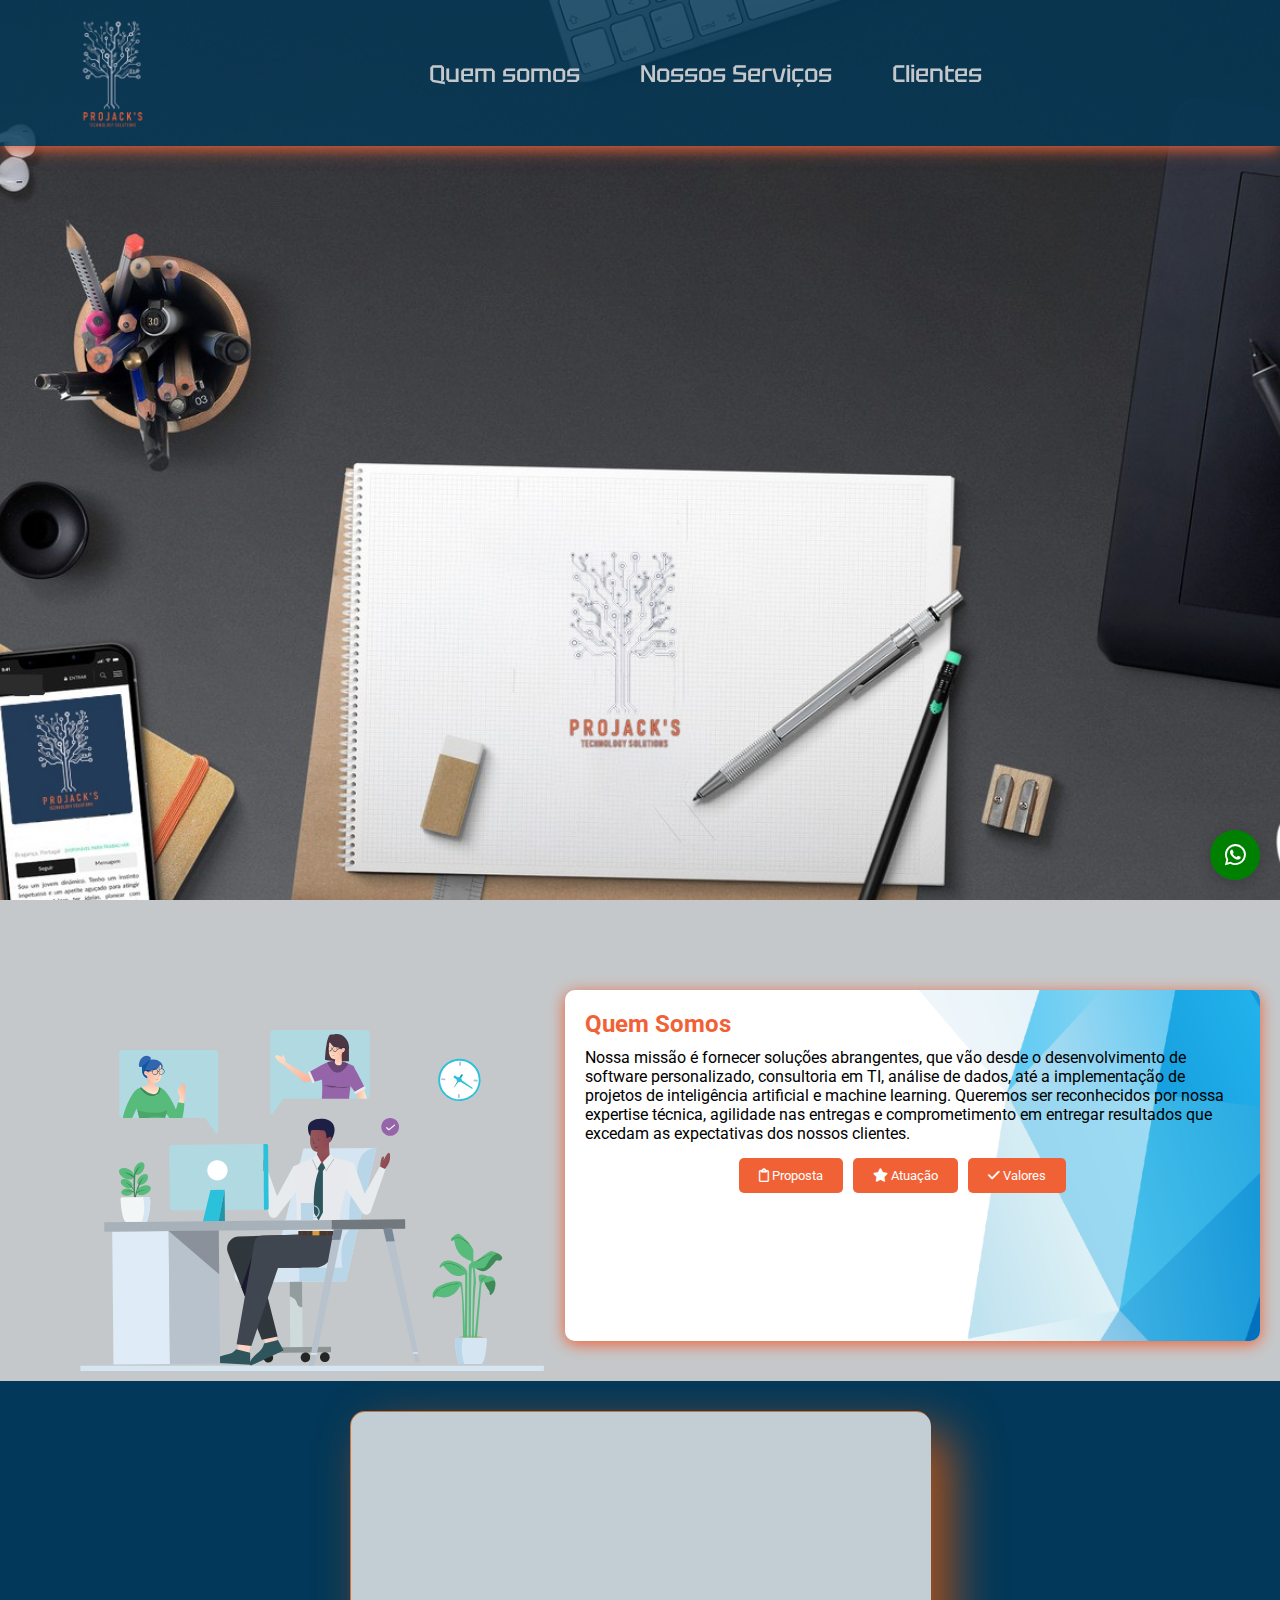
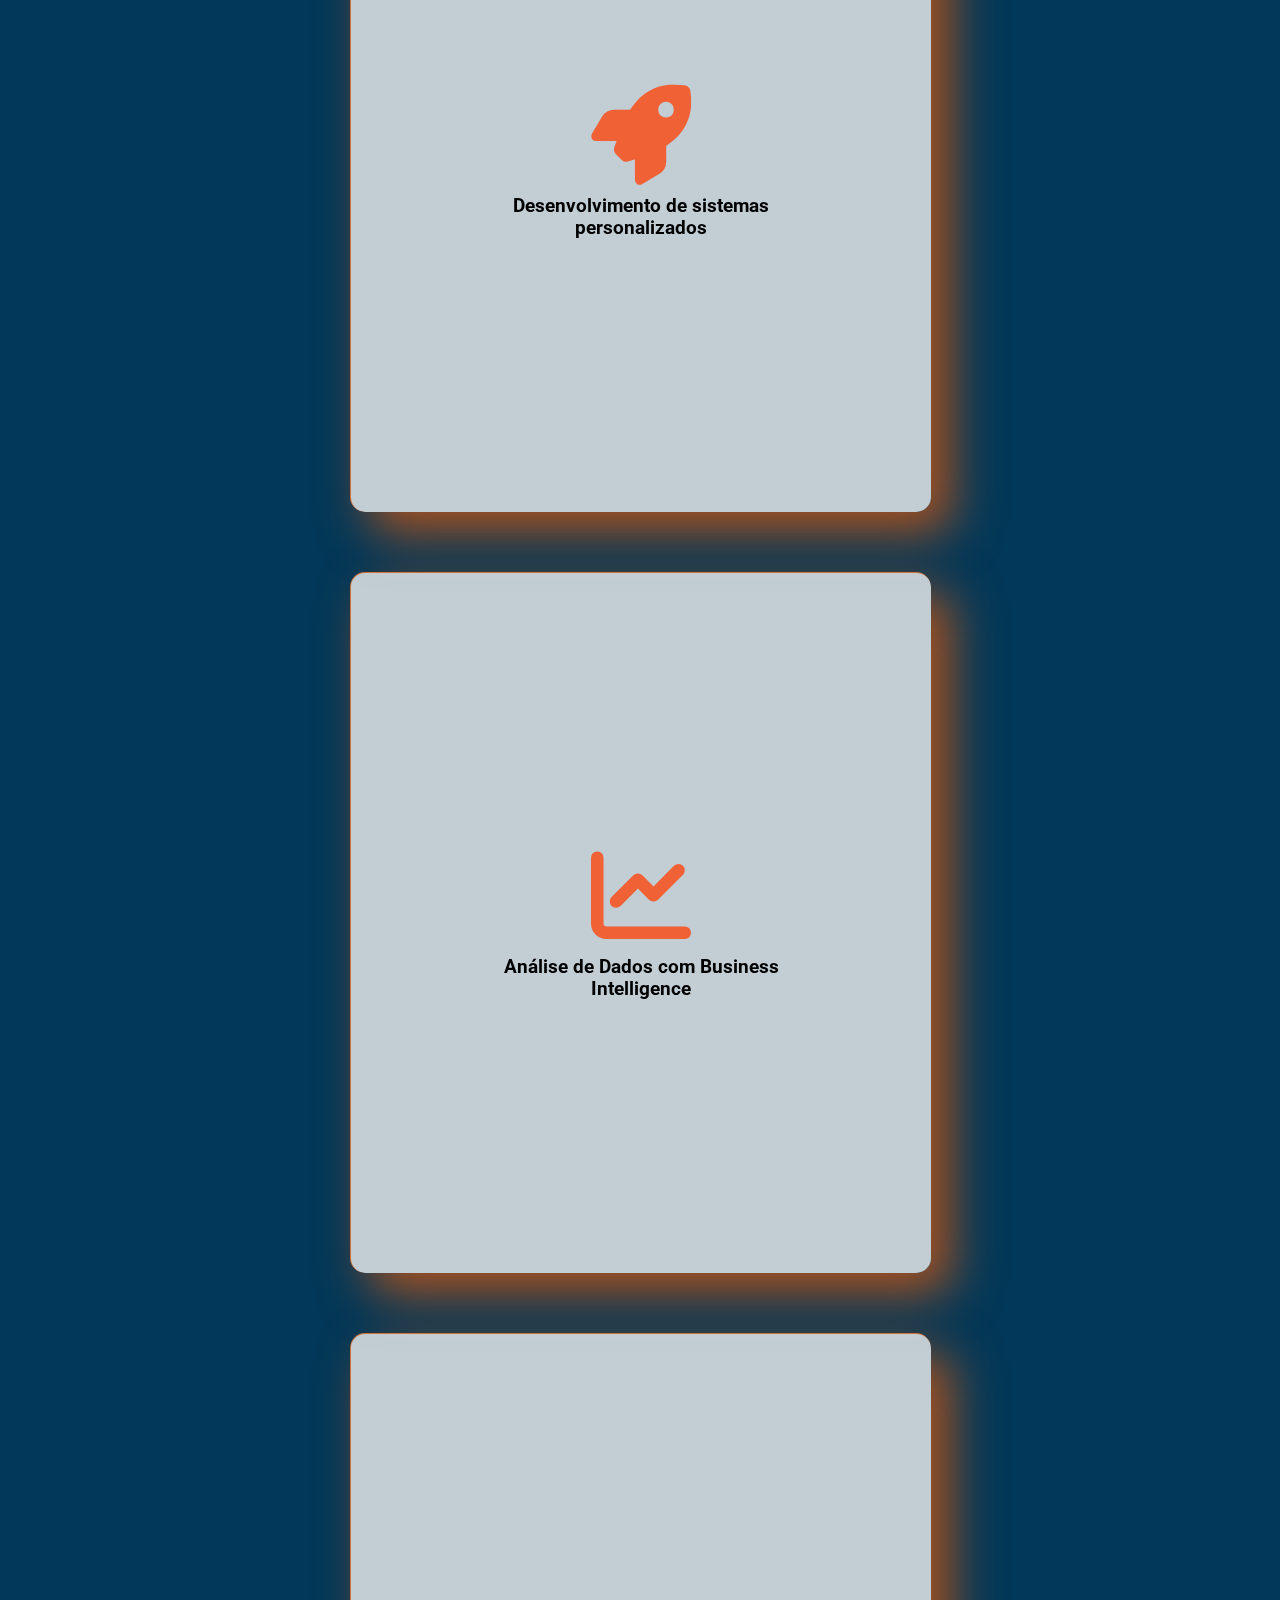
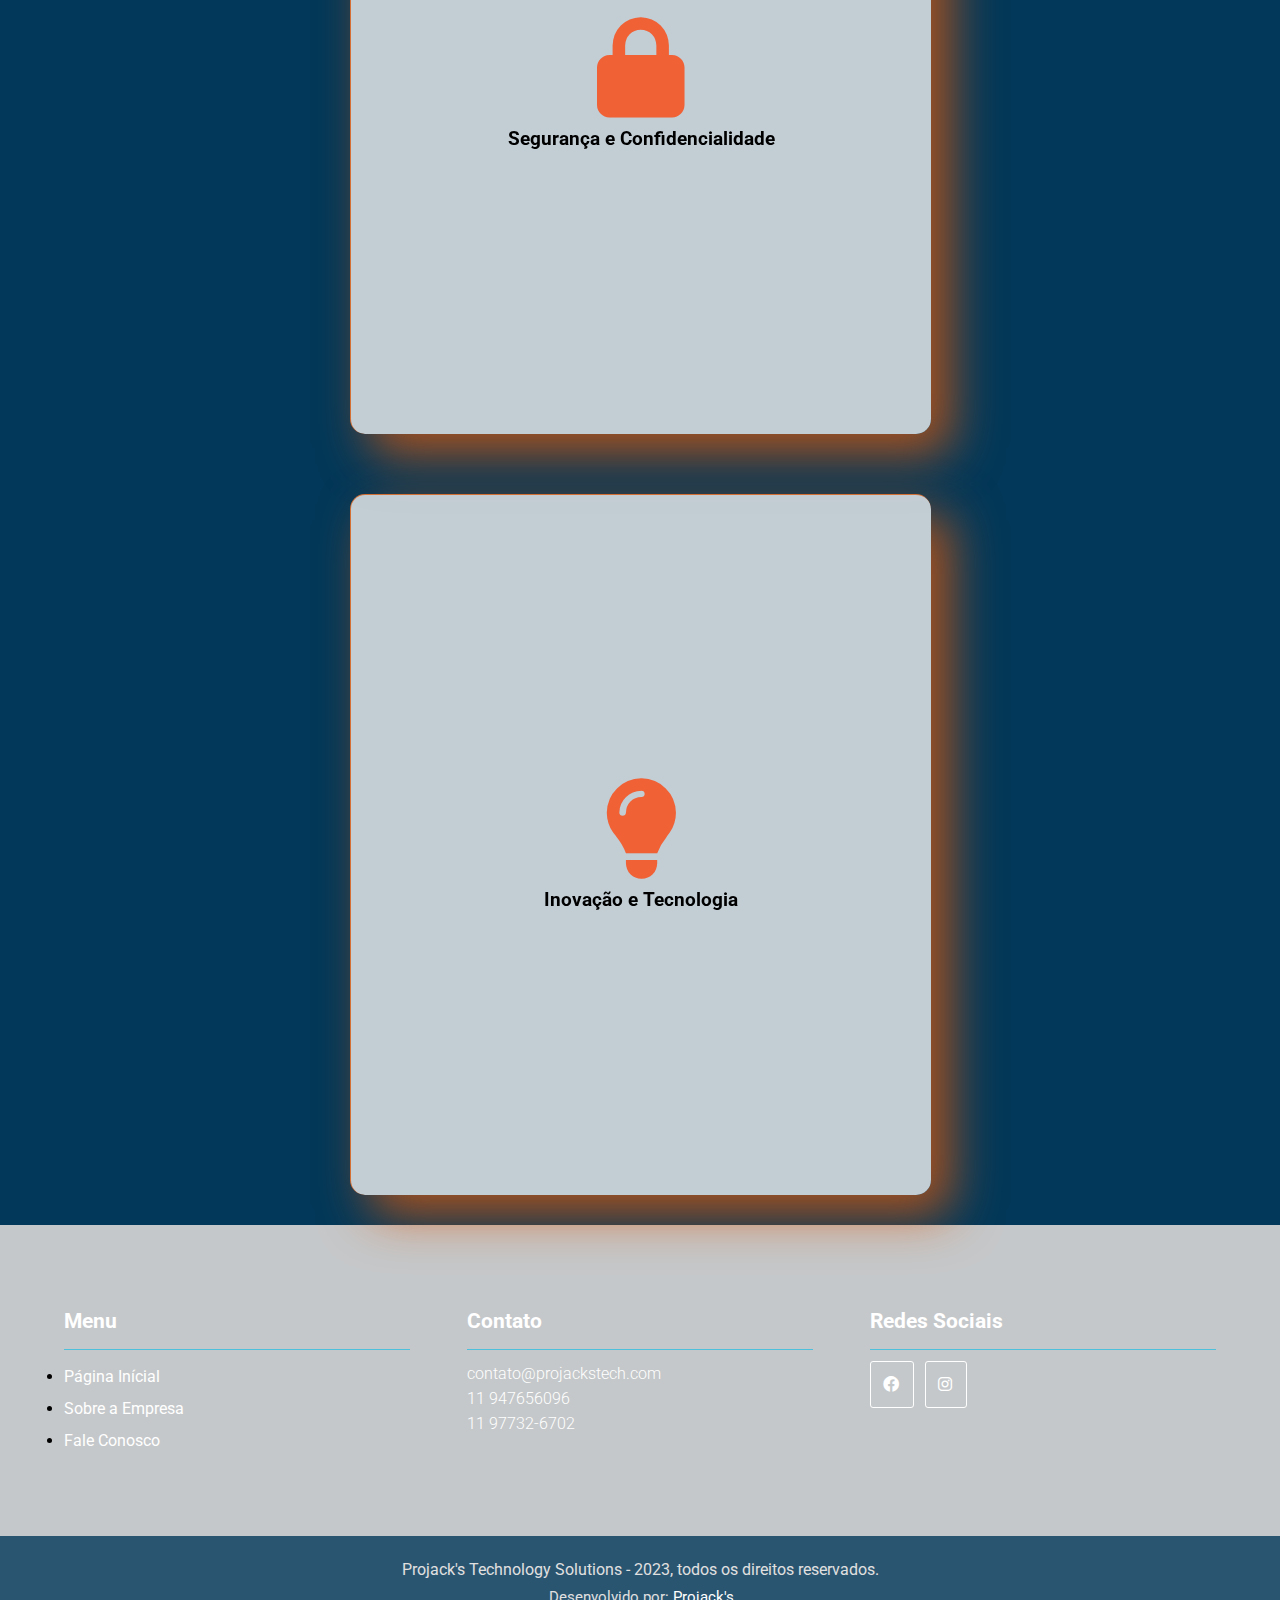
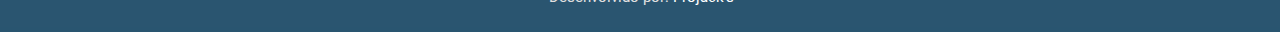
<file: index.html>
<!DOCTYPE html>
<html>
<head>
    <title>ProJack's - Em Breve</title>
    <meta charset="UTF-8">
    <meta http-equiv="x-UA-Compatible" content="IE=edge">
    <meta name="viewport" content="width=device-width, initial-scale=1">
    <link rel="stylesheet" href="style.css">
    <link rel="icon" href="images/fundoprojacks.jpeg">
    <link rel="stylesheet" type="text/css" href="fontawesome/fontawesome/css/all.min.css">
</head>
<body>
  <header>
    <nav class="nav-bar">
      <div class="logo">
        <a href="pagina-inicial.html">
          <img src="images/logo-projacks-png.png" alt="Logo da ProJack's" class="img-responsive desktop-logo">
          <img src="images/LOGO-PRO.png" alt="Mobile Logo da ProJack's" class="img-responsive mobile-logo">
        </a>
      </div>

      <div class="nav-list">
        <ul>
          <li class="nav-item"><a href="#quem-somos" class="nav-link smooth-scroll">Quem somos</a></li>
          <li class="nav-item"><a href="#trabalho" class="nav-link smooth-scroll">Nossos Serviços</a></li>
          <li class="nav-item"><a href="#" class="nav-link">Clientes</a></li>
        </ul>
      </div>

      <div class="mobile-menu-icon">
        <button onclick="menuShow()">&#9776;</button>
      </div>

      <!-- Adicione a div abaixo que contém a lista de navegação -->
      <div class="mobile-menu">
        <ul>
          <li class="nav-item"><a href="#quem-somos" class="nav-link smooth-scroll">Quem somos</a></li>
          <li class="nav-item"><a href="#trabalho" class="nav-link smooth-scroll">Nossos Serviços</a></li>
          <li class="nav-item"><a href="#" class="nav-link">Clientes</a></li>
        </ul>
      </div>
    </nav>
  </header>

  <div class="banner-container">
    <!-- Título acima do banner -->
    <div class="titulo-banner">
      <h1>Bem-Vindo à <span class="destaque">ProJack's!</span></h1>
    </div>
  </div>


<!-- Seção Quem Somos -->
<div id = "quem-somos" class="caixa">
  <img src="images/quemsomosimage.svg" alt="Descrição da Imagem" class="quem-somos-image">
  <div class="container-quem-somos">
    
    <div class="quem-somos-content">
      
      <div class="quem-somos-text">
        <h2>Quem Somos</h2>
        <p>Nossa missão é fornecer soluções abrangentes, que vão desde o desenvolvimento
          de software personalizado, consultoria em TI, análise de dados, até a
          implementação de projetos de inteligência artificial e machine learning. Queremos
          ser reconhecidos por nossa expertise técnica, agilidade nas entregas e
          comprometimento em entregar resultados que excedam as expectativas dos nossos
          clientes.</p>
        <!-- Botões para alternar o conteúdo -->
        <div class="os-botoes">
          <button class="botao-quem-somos" data-conteudo="conteudo-proposta">
              <i class="fa-sharp fa-regular fa-clipboard"></i> Proposta
          </button>
          <button class="botao-quem-somos" data-conteudo="conteudo-atuacao">
              <i class="fas fa-star"></i> Atuação
          </button>
          <button class="botao-quem-somos" data-conteudo="conteudo-valores">
              <i class="fas fa-check"></i> Valores
          </button>
        </div>
      </div>
    </div>
    <!-- Div para exibir o conteúdo alternado -->
    <div class="conteudo-quem-somos" id="conteudo-proposta" style="display: none;">
      <!-- Conteúdo do primeiro botão -->
      <img src="images/proposta.png" alt="Descrição da Imagem 1">
      <p>Nossa empresa se dedica a oferecer soluções inovadoras em desenvolvimento de sistemas personalizados e análise de dados avançada. 
        Com uma equipe especializada e focada na excelência técnica, buscamos entender as necessidades únicas de nossos clientes e fornecer resultados que superem suas expectativas. 
        Nosso compromisso com a inovação e a utilização das tecnologias mais recentes nos capacita a 
        impulsionar o crescimento e o sucesso de nossos parceiros de negócios em todas as etapas. Junte-se a nós nesta jornada rumo a um futuro tecnológico promissor.</p>
    </div>
    <div class="conteudo-quem-somos" id="conteudo-atuacao" style="display: none;">
      <!-- Conteúdo do segundo botão -->
      <img src="images/atuacao.png" alt="Descrição da Imagem 2">
      <p>Somos especialistas em desenvolvimento de sistemas personalizados e análise/ciência de dados. 
        Nossa equipe altamente qualificada projeta soluções inovadoras, sob medida para cada cliente, entregando produtos robustos e intuitivos. 
        Na análise de dados, traduzimos informações complexas em insights estratégicos para embasar decisões e alcançar vantagem competitiva. 
        Nosso compromisso é fornecer soluções de alta qualidade que impulsionem o crescimento e o sucesso dos negócios de nossos clientes.</p>
    </div>
    <div class="conteudo-quem-somos" id="conteudo-valores" style="display: none;">
      <!-- Conteúdo do terceiro botão -->
      <img src="images/valores.png" alt="Descrição da Imagem 3">
      <p>Nossos valores fundamentais guiam cada aspecto do nosso trabalho. 
        Com foco na excelência, buscamos constantemente superar as expectativas dos nossos clientes, entregando soluções de alta qualidade e eficácia. 
        Valorizamos a inovação, promovendo o desenvolvimento contínuo de tecnologias avançadas para oferecer soluções diferenciadas e alinhadas com as demandas do mercado. 
        A transparência é essencial em nossas relações, mantendo a confiança e o respeito mútuo com clientes, parceiros e colaboradores. 
        Além disso, prezamos pela ética em todas as nossas ações, mantendo a integridade e a responsabilidade social como pilares centrais da nossa atuação. 
        Unidos por uma cultura de colaboração, buscamos o crescimento conjunto, valorizando e incentivando a diversidade de ideias e perspectivas.</p>
    </div>
  </div>
</div>

<div id="trabalho">
<section class="trabalhos">
  <div class="container">
    <div class="card">
      <div class="icon-container">
        <i class="fas fa-rocket"></i>
        <h3>Desenvolvimento de sistemas personalizados</h3>
      </div>
      <div class="content">
        <h2>Desenvolvimento de Sistemas Personalizados</h2>
        <p>Criamos sistemas sob medida para automatizar processos, otimizar a produtividade e fornecer uma experiência excepcional para seus clientes. 
          Com nossa equipe de desenvolvedores qualificados, utilizamos as melhores práticas e tecnologias modernas para criar soluções personalizadas que atendam às 
          necessidades exclusivas do seu negócio. Desde o planejamento e design até a implementação e suporte contínuo, estamos comprometidos em entregar sistemas robustos, 
          seguros e eficientes que impulsionem o crescimento de sua empresa.</p>
      </div>
    </div>
    <div class="card">
      <div class="icon-container">
        <i class="fas fa-chart-line"></i>
        <h3>Análise de Dados com Business Intelligence</h3>
      </div>
      <div class="content">
        <h2>Análise de Dados com Business Intelligence</h2>
        <p>Traduzimos informações complexas em insights estratégicos para embasar decisões inteligentes e alcançar vantagem competitiva. 
          Nossa equipe de especialistas em análise de dados utiliza técnicas avançadas de Business Intelligence para coletar, processar e interpretar dados de sua empresa. 
          Através de dashboards intuitivos e relatórios personalizados, você terá acesso a informações valiosas sobre o desempenho de seus negócios, 
          permitindo que tome decisões informadas e estratégicas.</p>
      </div>
    </div>
    <div class="card">
      <div class="icon-container">
        <i class="fas fa-lock"></i>
        <h3>Segurança e Confidencialidade</h3>
      </div>
      <div class="content">
        <h2>Segurança e Confidencialidade</h2>
        <p>Priorizamos a segurança dos seus dados e garantimos total confidencialidade em todas as etapas do projeto. 
          Nossa equipe implementa medidas avançadas de proteção para garantir a integridade e privacidade das informações de sua empresa. 
          Com procedimentos rigorosos e sistemas robustos, você pode confiar que seus dados estão seguros em nossas mãos.</p>
      </div>
    </div>
      <div class="card">
        <div class="icon-container">
          <i class="fas fa-lightbulb"></i>
          <h3>Inovação e Tecnologia</h3>
        </div>
        <div class="content">
          <h2>Inovação e Tecnologia</h2>
          <p>Utilizamos as tecnologias mais avançadas para oferecer soluções diferenciadas e alinhadas com as demandas do mercado. 
            Estamos sempre em busca de inovação e aprimoramento tecnológico para entregar produtos e serviços que impulsionem o crescimento de seus negócios. 
            Nossa equipe de desenvolvimento está constantemente atualizada com as tendências do setor e pronta para implementar soluções tecnológicas inovadoras 
            que elevem o nível de sua empresa no mercado.</p>
        </div>
      </div>
    </div>
  </div>
</section>
</div>

<!-- Botão fixo do WhatsApp -->
<div class="whatsapp-button">
  <a href="https://api.whatsapp.com/send?phone=11977326702" target="_blank" rel="noopener noreferrer">
    <i class="fab fa-whatsapp"></i> <!-- Ícone do WhatsApp do Font Awesome -->
  </a>
</div>

    <!-- Footer -->
    <footer class="main_footer ">
    
      <div class="content">
  
          <div class="colfooter">
              
              <h3 class="titleFooter"> Menu</h3>
              
              <ul>
              
                <li><a href="www.projackstech.com" title="Página Inícial">Página Inícial</a></li>
                <li><a href="#quem-somos" title="Sobre a Empresa">Sobre a Empresa</a></li>
                <li><a href="#" title="Fale Conosco">Fale Conosco</a></li>
              
              </ul>
  
          </div><!--Col Footer 1-->        
  
          <div class="colfooter">
             
             <h3 class="titleFooter"> Contato</h3>
             <p><i class="icon icon-mail"></i> contato@projackstech.com</p>
             <p><i class="icon icon-phone"></i> 11 947656096</p>
             <p><i class="icon icon-whatsapp"></i> 11 97732-6702</p>
  
          </div><!--Col Footer 2-->
  
          <div class="colfooter">
             
             <h3 class="titleFooter"> Redes Sociais</h3>
              
             <a href="https://instagram.com/@projackstech" class="botao"><span> <i class="fa-brands fa-facebook"></i> </span></a>            
             <a href="https://instagram.com/@projackstech"  class="botao"><span> <i class="fa-brands fa-instagram"></i> </span></a>                    
  
          </div><!--Col Footer 3-->
  
  
          <div class="clear"></div>
      
      </div><!--Contant-->
  
      <div class="main_footer_copy">
          
          <p class="m-b-footer"> Projack's Technology Solutions - 2023, todos os direitos reservados.</p> 
          <p class="by"><i class="icon icon-heart-3"></i> Desenvolvido por: <a href="projackstech.com" title="Seu nome">Projack's</a></p>
      
      </div>
  
  </footer>
  <!-- Restante do conteúdo da página -->
  <script src="script.js"></script> <!-- Importação do arquivo script.js -->
  <script src="vanilla.js"></script> <!-- Importação do arquivo vanilla.js -->
  <script>
    VanillaTilt.init(document.querySelectorAll(".card"), {
      max: 25,
      speed: 400,
      glare: true,
    });

  </script>
</body>
</html>
</file>
<file: style.css>
@import url('https://fonts.googleapis.com/css2?family=Roboto:wght@500&display=swap');
@import url('https://fonts.googleapis.com/css2?family=Roboto:wght@500&family=Tektur:wght@800&display=swap');

* {
  padding: 0%;
  margin: 0%;
  font-family: 'Roboto', sans-serif;
}

html {
  scroll-padding-top: 70px; /* Ajuste o valor conforme o tamanho do seu navbar */
  scroll-behavior: smooth;
}

body {
  background-color: #c5c8ca;
}

header {
  background-color: rgba(2, 56, 89, 0.8);
  box-shadow: 0px 3px 15px #F16136;
  position: relative; /* Adicionar posicionamento relativo para o header */
}

.logo {
  position: relative;
}

.desktop-logo {
  display: block;
}

.mobile-logo {
  display: none;
}

.nav-bar {
  display: flex;
  justify-content: space-between;
  padding: 0.5rem 3rem;
  align-items: center;
  background-color: rgba(2, 56, 89, 0.8); /* Fundo do navbar com transparência */
  box-shadow: 0px 3px 15px #F16136;
  position: absolute;
  top: 0;
  left: 0;
  right: 0;
  z-index: 2;
  opacity: 1; /* Opacidade total para o navbar */
  visibility: visible; /* Torna o navbar visível */
  transition: background-color 0.3s ease-in-out; /* Transição suave da cor de fundo */
  position: fixed; /* Fixa o navbar no topo da tela */
 
}

/* Estilização do navbar quando a classe "navbar-colored" é adicionada */
.navbar-colored {
  background-color: #023859; /* Defina a cor desejada quando o navbar mudar de cor */
  box-shadow: 0px 3px 15px #F16136;

}

.logo img {
  width: 130px; /* Defina o tamanho desejado para o logo */
  height: auto; /* A altura será ajustada proporcionalmente ao tamanho */
}

.nav-list {
  display: flex;
  align-items: center;
  flex: 1; /* Ocupar todo o espaço disponível na largura */
  justify-content: center; /* Centralizar os links horizontalmente */
  

}

.nav-list ul {
  display: flex;
  align-items: center;
  list-style: none;
  padding: 0; /* Remover o padding padrão da lista */
}

.nav-item {
  margin: 0 30px; /* Espaçamento entre os itens da lista de navegação */
  color: #F16136;
}

/* Estilização específica para os links do nav-bar */
.nav-link {
  text-decoration: none;
  font-size: 1.5rem;
  color: #c5c8ca; /* Cor cinza para os links do nav-bar */
  font-weight: 500;
  transition: color 0.3s ease; /* Transição suave da cor ao passar o mouse */
  font-family: 'Tektur', sans-serif;
}

/* Mudar a cor ao passar o mouse */
.nav-link:hover {
  color: #F16136; /* Cor laranja quando o mouse está em cima do link */
}

.mobile-menu-icon {
  display: none; /* Esconder o ícone do menu responsivo por padrão em telas maiores */
}

.mobile-menu {
    display: none; /* Esconder o menu mobile de telas desktop */
    position: absolute;
    top: 100%; /* Posicionar abaixo do logo */
    left: 0; /* Posicionar no canto esquerdo */
    z-index: 2; /* Definir um z-index maior para que o menu fique sobre o banner */
    background-color: rgba(2, 56, 89, 0.8); /* Opacidade para a lista de navegação responsiva */
    box-shadow: 0px 3px 15px #F16136;
    width: 100%; /* Largura da lista de navegação responsiva */
    visibility: hidden; /* Torna a lista de navegação invisível por padrão */
}

.mobile-menu .nav-item {
  display: none; /*Esconder os links de acesso mobile*/
}

.banner-container {
  position: relative;
  width: 100%;
  height: 100vh;
  overflow: hidden;
  background-color: rgba(2, 56, 89, 0.8); /* Defina a transparência do fundo do navbar aqui */
  background-image: url("images/splash.jpg"); /* Substitua pelo caminho da imagem do banner */
  background-size: cover; /* Ajuste para preencher toda a div */
  background-position: center; /* Centralize a imagem horizontalmente */
  background-repeat: no-repeat; /* Evite que a imagem se repita */
  z-index: 1; /* Definir um z-index menor para o banner para que ele fique atrás do conteúdo */
}

/* Estilo para a imagem do banner */
.banner img {
  width: 100%;
  height: 100%;
  object-fit: cover;
}

.titulo-banner {
  position: absolute;
  top: 30%; /* Ajuste para posicionar o título verticalmente */
  width: 100%; /* Adicione uma largura de 100% para ocupar toda a largura do elemento pai */
  text-align: center; /* Centralize o conteúdo horizontalmente */
  padding: 10px 20px;
  color: #c5c8ca;
  font-size: 40px;
  font-weight: bold;
  border-radius: 5px;
  opacity: 0; /* Comece com opacidade 0 (invisível) */
  transform: translateY(-100%); /* Desloca o texto 100% para cima */
  animation: slideDown 1.5s forwards; /* Aplica a animação slideDown com duração de 1.5 segundos */
  
}

@keyframes slideDown {
  to {
    opacity: 1; /* Quando a animação terminar, torne o elemento visível (opacidade 1) */
    transform: translateY(0); /* Desloca o texto de volta para a posição original */
  }
}

  .titulo-banner h1 {
    font-family: 'Roboto', sans-serif;
    text-align: center;
    overflow: hidden; /* Oculta qualquer conteúdo que não caiba na largura */
    word-wrap: break-word; /* Permite que a palavra seja quebrada em várias linhas */
    white-space: normal; /* Define como o espaço em branco dentro do elemento deve ser tratado */ 
  }

  /* Estilização do texto destacado (parte laranja) */
.destaque {
  color: #F16136; /* Cor laranja */
  font-weight: bold; /* Fonte em negrito, se necessário */
}


  .caixa {
    display: flex; /* Set the container as flex container */
    margin-top: 50px;
  }

 /* Estilização da seção "Quem Somos" */
  .container-quem-somos {
    margin: 40px auto;
    max-width: 100%;
    padding: 20px;
    background-image: url(images/fundoquemsomos.png); /* Imagem de fundo da seção "Quem Somos" */
    background-size: cover;
    background-position: left; /* Posiciona a imagem à esquerda */
    background-repeat: no-repeat;
    border-radius: 10px;
    box-shadow: 0px 3px 15px #F16136;
    margin-left: 20px;
    margin-right: 20px;
  }

.quem-somos-image {
  margin-top: 80px;
  width: 2000px;
  height: auto;
  margin-bottom: 10px;
  margin-left: 80px;
}

.quem-somos-content {
  display: flex;
  align-items: center;
  margin-right: 10px;
}

.quem-somos-text h2{
  text-align: left;
  color: #F16136;
}

.quem-somos-text p{
  margin-top: 10px;
  text-align: left;
}

/* Estilização dos botões */
.botao-quem-somos {
  margin-top: 15px;
  display: inline-block;
  margin-right: 10px;
  padding: 10px 20px;
  background-color: #F16136;
  color: white;
  border: none;
  border-radius: 5px;
  cursor: pointer;
  transition: background-color 0.3s ease; /* Adicione uma transição suave para a mudança de cor */
}

/* Mudar a cor do botão ao passar o mouse */
.botao-quem-somos:hover {
  background-color: #023859; /* Defina a cor desejada ao passar o mouse */
}

/* Estilização do conteúdo alternado */
.conteudo-quem-somos {
  margin-top: 20px;
  display: flex; /* Adicione esta linha para usar flexbox */
  align-items: center;
  justify-content: flex-end;
  flex-direction: row-reverse; /* Inverte a ordem dos elementos filhos */
}

/* Estilização da imagem dentro do conteúdo alternado */
.conteudo-quem-somos img {
  width: 400px;
  height: auto;
  margin-right: 20px; /* Adicionar um espaçamento à direita da imagem */
}

.conteudo-quem-somos text {
  text-align: right;
}

.os-botoes{
  display: flex;
  justify-content: center; /* Centraliza os botões horizontalmente */
}

/* Estilização do botão fixo do WhatsApp */
.whatsapp-button {
  position: fixed;
  bottom: 20px;
  right: 20px;
  z-index: 9999;
  background-color: green;
  width: 50px;
  height: 50px;
  border-radius: 50%;
  display: flex;
  justify-content: center;
  align-items: center;
  box-shadow: 0px 3px 15px rgba(0, 0, 0, 0.2);
}

/* Estilização do ícone do WhatsApp */
.whatsapp-button i {
  color: white;
  font-size: 24px;
}

.section-header {
  margin-bottom: 30px;
}

.section-title {
  font-size: 28px;
  font-weight: bold;
  color: #333;
}

.media {
  margin-bottom: 30px;
}

.media-body {
  padding-left: 20px;
}

.media-body h4 {
  font-size: 20px;
  font-weight: bold;
  color: #333;
}

.media-body p {
  font-size: 16px;
  color: #666;
}

.media-body a {
  color: #007bff;
  text-decoration: none;
}

.media-body a:hover {
  text-decoration: underline;
}

.trabalhos{
  margin: auto;
  padding: auto;
  box-sizing: border-box;
  display: flex;
  justify-content: center;
  align-items: center;
  min-height: 100vh;
  background-color: #023859;
}

.container{
  position:relative;
  display: flex;
  justify-content: center;
  align-items: center;
  max-width: 1800px;
  flex-wrap: wrap;
  z-index: 1;
}

.container .card{
  position: relative;
  width: 580px;
  height: 700px;
  margin: 30px;
  box-shadow: 20px 20px 50px rgba(218, 89, 14, 0.8);
  border-radius: 15px;
  background: rgba(243, 243, 243, 0.8);
  overflow: hidden;
  display: flex;
  justify-content: center;
  align-items: center;
  border-top: 1px solid rgba(218, 89, 14, 0.8);
  border-left: 1px solid rgba(218, 89, 14, 0.8);
}

.container .card .content{
  padding: 20px;
  text-align: center;
  transform: translateY(100px);
  opacity: 0;
  transition: 0.5s;
}

.container .card:hover .content{
  transform: translateY(0);
  opacity: 1;
}


/* Adicione o estilo para o ícone ou imagem */
.container .card .icon {
  position: absolute;
  top: 50%;
  left: 50%;
  transform: translate(-50%, -50%);
  font-size: 30px; /* ou ajuste o tamanho da imagem */
  color: #fff; /* ou ajuste a cor da imagem */
  display: none; /* Oculta o ícone ou imagem inicialmente */
  
}

/* Exibe o ícone ou imagem quando o mouse estiver sobre o cartão */
.container .card:hover .icon {
  display: block;
}

.container .card .icon-container {
  position: absolute;
  top: 50%;
  left: 50%;
  transform: translate(-50%, -50%);
}

.container .card:hover .icon-container {
  display: none; /* Ocultar ao passar o mouse */
}

/* Estilo para o ícone */
.icon-container {
  text-align: center; /* Centraliza o ícone horizontalmente */
}

.icon-container i {
  font-size: 100px; /* Tamanho do ícone (ajuste o valor conforme necessário) */
  margin-bottom: 10px; /* Espaçamento entre o ícone e o título */
  color: #F16136;
}

/* Estilo para o conteúdo */
.content {
  line-height: 1.6; /* Espaçamento entre as linhas de texto */
  padding: 20px; /* Espaçamento interno para o conteúdo */
  border-radius: 8px; /* Borda arredondada para o conteúdo */
}

/* Estilo para o título */
.content h2 {
  color: #023859; /* Cor do texto do título */
}

/* Estilo para o parágrafo */
.content p {
  font-size: 1em;
  color: black;/* Cor do texto do parágrafo */
  font-weight: 300;
}

.container .card .content h3{
  font-size: 1.8em;
  color: #023859;
  z-index: 1;
}

/* Estilo para telas menores */
@media screen and (max-width: 992px) {

  .desktop-logo {
    display: none; /* Esconder a logo no modo mobile */
  }


  .mobile-logo {
    display: block; /* Exibir a logo no modo mobile */
    height: auto; /* A altura será ajustada proporcionalmente ao tamanho */
  }

  .logo img {
    width: 70px; /* Defina o tamanho desejado para o logo */
  }
  
  .nav-list {
    display: none; /* Esconder a lista de navegação em telas menores */
  }

  .mobile-menu-icon {
    display: block; /* Mostrar o ícone do menu responsivo em telas menores */
    margin-right: 10px; /* Espaçamento para o ícone */
  }

  /* Estilo para o ícone do menu responsivo */
  .mobile-menu-icon button {
    background-color: transparent;
    border: none;
    cursor: pointer;
    font-size: 20px;
    color: #c5c8ca;
    padding: 0;
  }

    .mobile-menu {
      display: none; /* Esconder o menu mobile de telas desktop */
      position: absolute;
      top: 100%; /* Posicionar abaixo do logo */
      left: 0; /* Posicionar no canto esquerdo */
      z-index: 2; /* Definir um z-index maior para que o menu fique sobre o banner */
      background-color: rgba(2, 56, 89, 0.8); /* Opacidade para a lista de navegação responsiva */
      box-shadow: 0px 3px 15px #F16136;
      width: 100%; /* Largura da lista de navegação responsiva */
      visibility: visible; /* Torna a lista de navegação invisível por padrão */
    }
    
    .mobile-menu.active {
      display: flex;
      flex-direction: row; /* A lista de navegação será mostrada horizontalmente */
      visibility: visible; /* Torna a lista de navegação visível */
      justify-content: center; /* Centralizar os itens horizontalmente */
    }
    
    .mobile-menu ul {
      display: flex;
      flex-direction: row;
      flex-wrap: wrap; /* Permite que os itens sejam quebrados em várias linhas */
      justify-content: center; /* Centralizar os itens horizontalmente */
      align-items: center; /* Centralizar os itens verticalmente */
      padding-bottom: 1rem;
      margin: 0px; /* Remover margem padrão da lista */
    }
    
    .mobile-menu .nav-item {
      display: block;
      padding: 1.2rem 2rem; /* Espaçamento entre os itens da lista de navegação */
    }

  /* Exibir a lista de navegação dentro do menu responsivo quando a classe "active" é aplicada */
  .mobile-menu.active .nav-item {
    display: flex;
  }

  /* Estilo para a imagem do banner em telas menores */
  .banner img {
    display: none;
  }

  /* Estilo para o banner-container em telas menores */
  .banner-container {
    background-image: url("images/splashresponsive.jpg"); /* Substitua pelo caminho da nova imagem */
    background-size: cover;
    background-position: center;
    background-repeat: no-repeat;
    z-index: 1; /* Definir um z-index menor para o banner para que ele fique atrás do conteúdo */
  }

  .titulo-banner {
    position: absolute;
    top: 30%; /* Ajuste para posicionar o título verticalmente */
    width: 100%; /* Adicione uma largura de 100% para ocupar toda a largura do elemento pai */
    text-align: center; /* Centralize o conteúdo horizontalmente */
    padding: 10px 0px;
    color: #c5c8ca;
    font-size: 32px;
    font-weight: bold;
    border-radius: 5px;
    margin-top: 40px;
  }

  .titulo-banner h1 {
      font-size: 4rem; /* Tamanho da fonte para telas ainda menores */
  }

  .caixa {
    display: flex;
    flex-wrap: wrap; /* Permite que os elementos sejam quebrados em várias linhas */
    justify-content: center; /* Centraliza os elementos horizontalmente */
    align-items: center; /* Centraliza os elementos verticalmente */
    gap: 20px; /* Define um espaçamento entre os elementos */
  }

  /* Estilização dos botões */
  .botao-quem-somos {
    flex: 1; /* Ocupa todo o espaço disponível horizontalmente */
    max-width: 200px; /* Define a largura máxima para evitar que os botões fiquem muito largos em telas maiores */
  }

  /* Estilização da imagem dentro do conteúdo alternado */
  .conteudo-quem-somos img {
    flex: 1; /* Ocupa todo o espaço disponível horizontalmente */
    max-width: 300px; /* Define a largura máxima para evitar que as imagens fiquem muito largas em telas maiores */
  }

  /* Mudar a cor do botão ao passar o mouse */
  .botao-quem-somos:hover {
    background-color: #023859; /* Defina a cor desejada ao passar o mouse */
  }

  /* Estilização da imagem dentro do conteúdo alternado */
  .conteudo-quem-somos img {
    width: 400px;
    height: auto;
    margin-right: 20px; /* Adicionar um espaçamento à direita da imagem */
  }

  .conteudo-quem-somos text {
    text-align: right;
  }

  .container-quem-somos {
    margin: 40px auto;
    max-width: 800px;
    padding: 20px;
    background-image: url(images/fundoquemsomos.png);
    background-size: cover;
    background-position: left;
    background-repeat: no-repeat;
    border-radius: 10px;
    box-shadow: 0px 3px 15px #F16136;
    margin-left: 10px;
    margin-right: 10px;
    flex: 1; /* Ocupa todo o espaço disponível horizontalmente */
  }

  .conteudo-quem-somos {
    display: none; /* Oculta o conteúdo por padrão */
  }

  .quem-somos-image {
    margin-top: 20px; /* Reduzir o espaçamento superior */
    width: 100%; /* Defina a largura da imagem como 100% para que ela se ajuste ao contêiner pai */
    height: auto; /* A altura será ajustada proporcionalmente ao tamanho */
    margin-bottom: 10px;
    margin-left: auto; /* Margem esquerda automática para centralizar a imagem */
    margin-right: auto; /* Margem direita automática para centralizar a imagem */
  }

  .os-botoes{
    display: flex;
    justify-content: center; /* Centraliza os botões horizontalmente */
  }

}

  /* Estilos para telas ainda menores */
  @media screen and (max-width: 576px) {

    .caixa {
      display: flex; /* Set the container as flex container */
      flex-direction: column; /* Empilhar os itens verticalmente em telas pequenas */
    }

    .titulo-banner {
      position: absolute;
      top: 30%; /* Ajuste para posicionar o título verticalmente */
      width: 100%; /* Adicione uma largura de 100% para ocupar toda a largura do elemento pai */
      text-align: center; /* Centralize o conteúdo horizontalmente */
      padding: 10px 0px;
      color: #c5c8ca;
      font-size: 32px;
      font-weight: bold;
      border-radius: 5px;
      margin-top: 50px;
    }

    .titulo-banner h1 {
      font-family: 'Roboto', sans-serif;
      font-size: 4rem; /* Reduzindo o tamanho da fonte para se ajustar melhor em telas menores */
      word-wrap: break-word; /* Permite que a palavra seja quebrada em várias linhas */
      white-space: normal; /* Define como o espaço em branco dentro do elemento deve ser tratado */    
    }

    .container-quem-somos {
      display: flex;
      flex-direction: column; /* Empilhar os itens verticalmente em telas pequenas */
      margin: 20px;
      max-width: 400px; /* Reduzir a largura máxima do contêiner */
      padding: 20px;
      background-image: url(images/fundoquemsomosresponsive.png); /* Imagem de fundo da seção "Quem Somos" */
      background-size: cover;
      background-repeat: no-repeat;
      border-radius: 10px;
      box-shadow: 0px 3px 15px #F16136;
    }
  
    .quem-somos-image {
      margin-top: 20px; /* Reduzir o espaçamento superior */
      width: 100%; /* Defina a largura da imagem como 100% para que ela se ajuste ao contêiner pai */
      height: auto; /* A altura será ajustada proporcionalmente ao tamanho */
      margin-bottom: 10px;
      margin-left: auto; /* Margem esquerda automática para centralizar a imagem */
      margin-right: auto; /* Margem direita automática para centralizar a imagem */
    }
  
    .conteudo-quem-somos {
      display: block; /* Exibir o conteúdo para telas menores */
      text-align: center; /* Centralizar o conteúdo horizontalmente */
    }
    
    /* Estilização da imagem dentro do conteúdo alternado */
    .conteudo-quem-somos img {
      width: 100%; /* Ajustar a largura da imagem para ocupar todo o espaço disponível */
      max-width: 400px; /* Definir uma largura máxima para a imagem */
      height: auto;
      margin-right: 0; /* Remover o espaçamento à direita da imagem */
      margin-bottom: 20px; /* Adicionar um espaçamento inferior */
    }
  
    .conteudo-quem-somos text {
      text-align: center; /* Centralizar o texto */
    }

    .os-botoes {
      flex-direction: column;
      align-items: center; /* Centralizar os botões verticalmente */
    }
  }

  .footer          { 

	background-color:#00b0d9; 
	color:#fff; 
	font-size:0.875em; 
}

.main_footer .content { float:left; width:90%; margin:0 5%; padding: 5em 0; }
.container { float:left; width:100%; }

.colfooter { 

	width:100%; 
	height:auto; 
	float:left; 
	margin-bottom:2em;

}

.colfooter ul        { width:100%; float:left; }
.colfooter ul li     { padding:0.2em 0em; }
.colfooter ul li a   { text-decoration:none; color:#ffffff; font-size:1em; }
.colfooter ul li a i { font-size:0.5em; }
.colfooter ul li a:hover { text-decoration:underline; }

.colfooter .titleFooter   { 


	font-size:1.3em; 
	color:#ffffff; 
	padding-bottom: 0.5em; 
	margin-bottom:0.5em; 
	border-bottom:1px #4ec0db solid;
}

.colfooter p  { color:#ffffff; font-size:1em; height:25px; } 

.botao{

  padding: 10px 12px;
  color: #fff;
  letter-spacing:2px;
  text-align: center;
  position: relative;
  text-decoration: none;
  display:inline-block;
  margin-right:7px;
  
}
.botao::before {
  
  content: '';
  position: absolute;
  bottom: 50%;
  left: 0px;
  width: 100%;
  height: 1px;
  background: #6098FF;
  display: block;
  -webkit-transform-origin: left top;
  -ms-transform-origin: left top;
  transform-origin: left top;
  -webkit-transform: scale(0, 1);
  -ms-transform: scale(0, 1);
  transform: scale(0, 1);
  -webkit-transition: transform 0.4s cubic-bezier(1, 0, 0, 1);
  transition: transform 0.4s cubic-bezier(1, 0, 0, 1)
}
.botao:hover::before {
  
  -webkit-transform-origin: right top;
  -ms-transform-origin: right top;
  transform-origin: right top;
  -webkit-transform: scale(1, 1);
  -ms-transform: scale(1, 1);
  transform: scale(1, 1)
}
.botao{

    font-size:1em;
    color:#ffffff;
    text-align:center;
    border:1px solid #ffffff;
    border-radius:3px;
    overflow: hidden!important;
    -webkit-transition: all .4s ease-in-out;
    -moz-transition: all .4s ease-in-out;
    -o-transition: all .4s ease-in-out;
    transition: all .4s ease-in-out;
    background: transparent!important;
    z-index:10;
    
}
.botao:hover{

    border: 1px solid #262626;
    color: #2adee3!important;
}
.botao::before {
    content: '';
    width: 0%;
    height: 100%;
    display: block;
    background: rgba(2, 56, 89, 0.8);
    position: absolute;
    -ms-transform: skewX(-15deg);
    -webkit-transform: skewX(-15deg); 
    transform: skewX(-15deg);   
    left: -10%;
    opacity: 1;
    top: 0;
    z-index: -12;
    -moz-transition: all .7s cubic-bezier(0.77, 0, 0.175, 1);
    -o-transition: all .7s cubic-bezier(0.77, 0, 0.175, 1);
    -webkit-transition: all .7s cubic-bezier(0.77, 0, 0.175, 1);
    transition: all .7s cubic-bezier(0.77, 0, 0.175, 1);
    box-shadow:2px 0px 14px rgba(255, 81, 0, 0.6);
} 
.botao::after {
 
    content: '';
    width: 0%;
    height: 100%;
    display: block;
    background: #ff7300;
    position: absolute;
    -ms-transform: skewX(-15deg);
    -webkit-transform: skewX(-15deg); 
    transform: skewX(-15deg);   
    left: -10%;
    opacity: 0;
    top: 0;
    z-index: -15;
    -webkit-transition: all .94s cubic-bezier(.2,.95,.57,.99);
    -moz-transition: all .4s cubic-bezier(.2,.95,.57,.99);
    -o-transition: all .4s cubic-bezier(.2,.95,.57,.99);
    transition: all .4s cubic-bezier(.2,.95,.57,.99);
    box-shadow: 2px 0px 14px rgba(255, 102, 0, 0.6);
}
.botao:hover::before, .botao:hover::before{
   
    opacity:1;
    width: 120%;

}
.botao:hover::after, .botao:hover::after{

    opacity:1;
    width: 150%;

}

.main_footer_copy { background-color: rgba(2, 56, 89, 0.8); width:100%; float:left; text-align:center; padding:1.5em 0em; }
.main_footer_copy p { font-size:1em; color:#e1e0e0; height:20px; }
.main_footer_copy .m-b-footer   { margin-bottom:0.5em; }
.main_footer_copy .by   { font-size:0.96em; }
.main_footer_copy .by a       { color:#fff; text-decoration:none; }
.main_footer_copy .by a:hover { text-decoration:underline; }
.main_footer_copy .by i { font-size:0.96em; margin-right:3px; color:#e82626; }

/*Responsivo*/
/*768PX BREAKPOINT*/
@media (min-width:48em){

.colfooter  { width:30%; margin-right:5%; margin-bottom:0; }
.colfooter:nth-of-type(3n+0){ margin-right:0; border-right:0;}

}

/* ... (outros estilos) ... */
</file>
